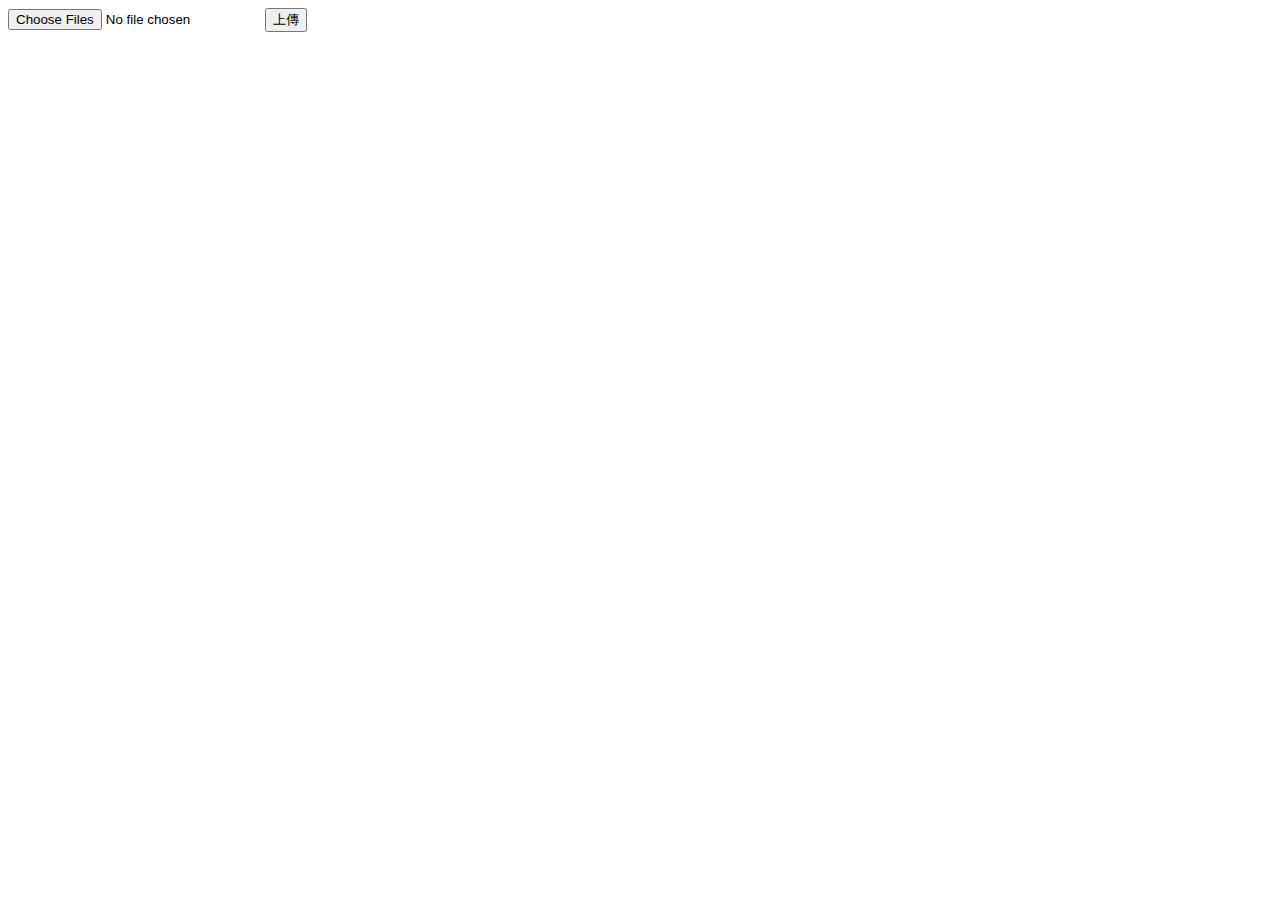
<file: backend/src/main/resources/static/upload.html>
<!DOCTYPE html>
<html lang="en">
<head>
<meta charset="UTF-8">
<title>多文件上傳</title>
</head>
<body>
	<form action="/files" method="post" enctype="multipart/form-data">
		<input type="file" name="file" value="請選擇文件" multiple="multiple">
		<input type="submit" value="上傳">
	</form>
</body>
</html>
</file>
